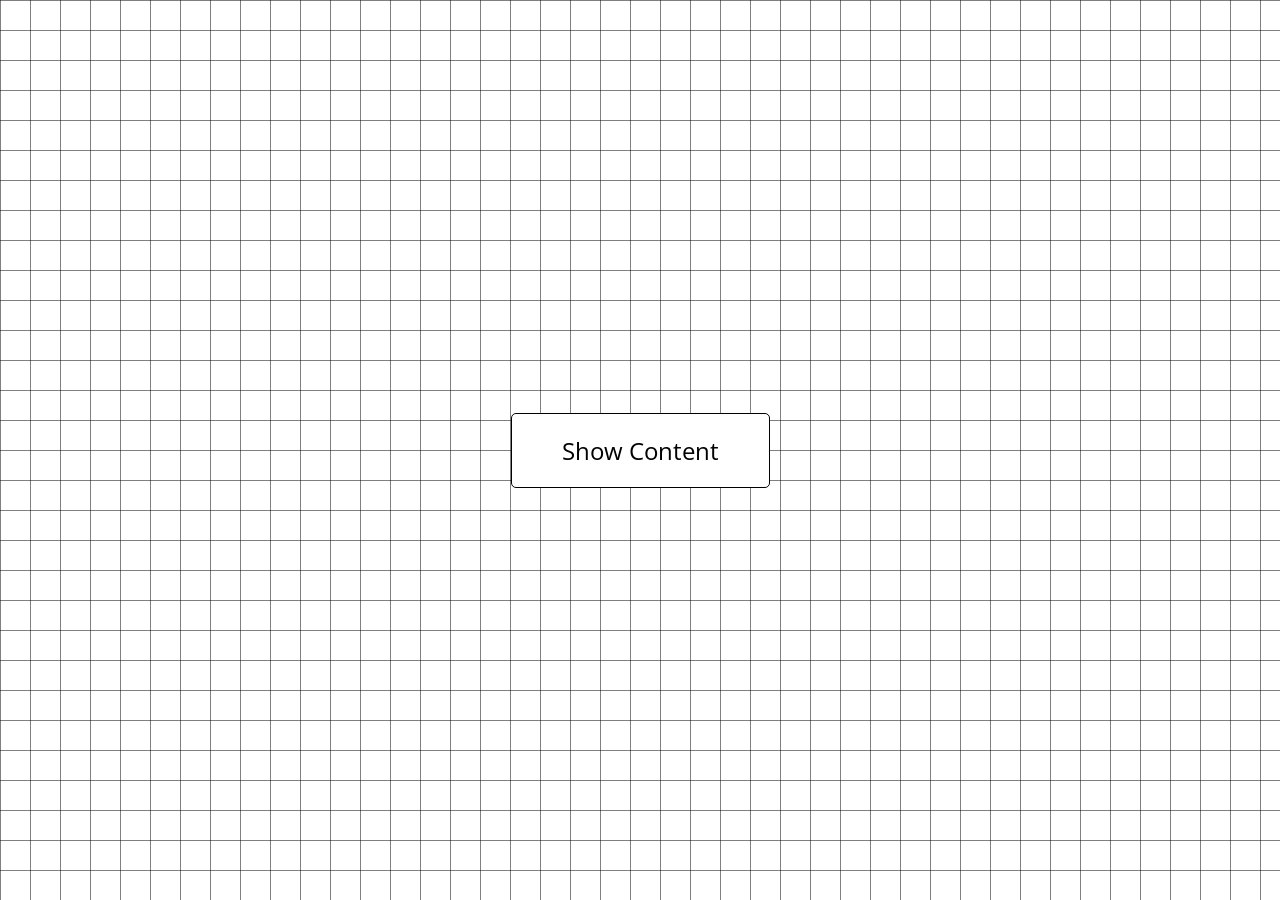
<file: animations/FIRST ANIMATE/index.html>
<!DOCTYPE html>
<html lang="en">
<head>
    <meta charset="UTF-8">
    <meta name="viewport" content="width=device-width, initial-scale=1.0">
    <link rel="stylesheet" href="style.css">
    <title>First Animate</title>
</head>
<body>

   <div class="graph-bg"></div>
   <section>
        <button id="show">Show Content</button>
   </section>

   <div class="container">
   <div class="modal">
    <h1>Hello User</h1>
    <p id="text">Lorem ipsum dolor sit amet consectetur, adipisicing elit. Culpa eaque nulla rem libero temporibus suscipit, in autem non dignissimos ullam? Quibusdam, at! Explicabo voluptatibus odit eum iste nemo sit quod?</p>
    <button id="close">Close</button>
   </div>
</div>
    <script src="script.js"></script>
    <script src="script_2.js"></script>
</body>
</html>
</file>
<file: animations/FIRST ANIMATE/style.css>
@import url('https://fonts.googleapis.com/css2?family=Open+Sans:ital,wght@0,300..800;1,300..800&display=swap');

/* RESET */
*{
    margin: 0;
    padding: 0;
    font-family: 'Open Sans', sans-serif;
<<<<<<< HEAD
    box-sizing: border-box;
=======
>>>>>>> 81e0aa9016e347857add8d46cd0b29b3e3d812fd
}

body{
   margin: 0;
   padding: 0;
   position: relative;
   width: 100%;
   height: 100vh;
   display: flex;
   align-items: center;
   justify-content: center;
}

/* GRAPH BACKGROUND */
.graph-bg {
  position: absolute;
  left: 0;
  height: 100vh;
  width: 100%;
  background-color: #ffffff;
  background-image:
    linear-gradient(rgba(0, 0, 0, 0.5) 1px, transparent 1px),
    linear-gradient(90deg, rgba(1, 0, 0, 0.5) 1px, transparent 1px);
  background-size: 30px 30px;
  z-index: -1;
}

/* SECTION */
section{
    width: 300px;
    height: 300px;
    display: flex;
    align-items: center;
    justify-content: center;
    z-index: 2;
}

section button{
    padding: 20px 50px;
    border: 1px solid #000;
    border-radius: 5px;
    background: white;
    font-size: 24px;
}

/* MODAL CONTAINER */
.container{
    width: 0;
    height: 0;
    position: absolute;
    display: flex;
    align-items: center;
    justify-content: center;
    background-color: rgba(255, 255, 255, 0.699);
    backdrop-filter: blur(2px);
<<<<<<< HEAD
    transition: all .1s ease;
=======
>>>>>>> 81e0aa9016e347857add8d46cd0b29b3e3d812fd
}

.container.active{
    width: 100%;
    height: 100vh;
    z-index: 99;
}


/* MODAL BOX */
.modal{
    display: grid;
    grid-template-rows: 1fr 200px 1fr;
    width: 0;
    height: 0;
    padding: 0 50px;
    overflow: hidden;
    border-radius: 2px;
    background-color: rgba(56, 56, 59, 0.715);

    animation-fill-mode: forwards;
    z-index: 100;
    transition: all .1s ease;
<<<<<<< HEAD
    position: relative;

   
=======
>>>>>>> 81e0aa9016e347857add8d46cd0b29b3e3d812fd
}

.container.active .modal{
    animation: open .1s forwards;
}

/* TEXT ELEMENTS */
.container.active .modal h1{
    padding: 20px 0;
    text-transform: uppercase;
    font-size: 36px;
    text-align: center;
    margin: auto;

    opacity: 0;
    visibility: hidden;

    animation: showText 1s linear .5s forwards;
}

.container.active .modal p{
    opacity: 0;
    visibility: hidden;
    animation: showText 1s linear 1s forwards;
}

.container.active .modal button{
    margin: auto;
    width: 50%;
    padding: 20px 50px;
    text-align: center;

    opacity: 0;
    visibility: hidden;

    animation: showText 1s linear 5s forwards;
}

/* ANIMATIONS */

@keyframes open{
    0%{
        width: 0;
        height: 0;
    }

    50% {
        width: 0;
        height: 500px;
    }

    100%{
        width: 50%;
        height: 500px;
    }
}

@keyframes showText{
    to{
        display: block;
        opacity: 1;
        visibility: visible;
    }
}

@keyframes fadeOut{
    to{
        display: none;
        opacity: 0;
        visibility: hidden;
    }
}
<<<<<<< HEAD
@keyframes fadeoutBackgroud{
    to{
        background-color: rgba(255, 255, 255, 0);
        backdrop-filter: blur(0);
    }
}
=======

>>>>>>> 81e0aa9016e347857add8d46cd0b29b3e3d812fd
@keyframes closeWidth{
    from{
        width: 50%;
        height: 500px;
    }

    to{
<<<<<<< HEAD
        width: 1%;
=======
        width: 0;
>>>>>>> 81e0aa9016e347857add8d46cd0b29b3e3d812fd
        height: 500px;
    }
}

@keyframes closeHeight{
    from{
        height: 500px;
<<<<<<< HEAD
        width: 1%;
=======
        width: 0;
>>>>>>> 81e0aa9016e347857add8d46cd0b29b3e3d812fd
    }

    to{
        height: 0;
        width: 0;
    }
}
</file>
